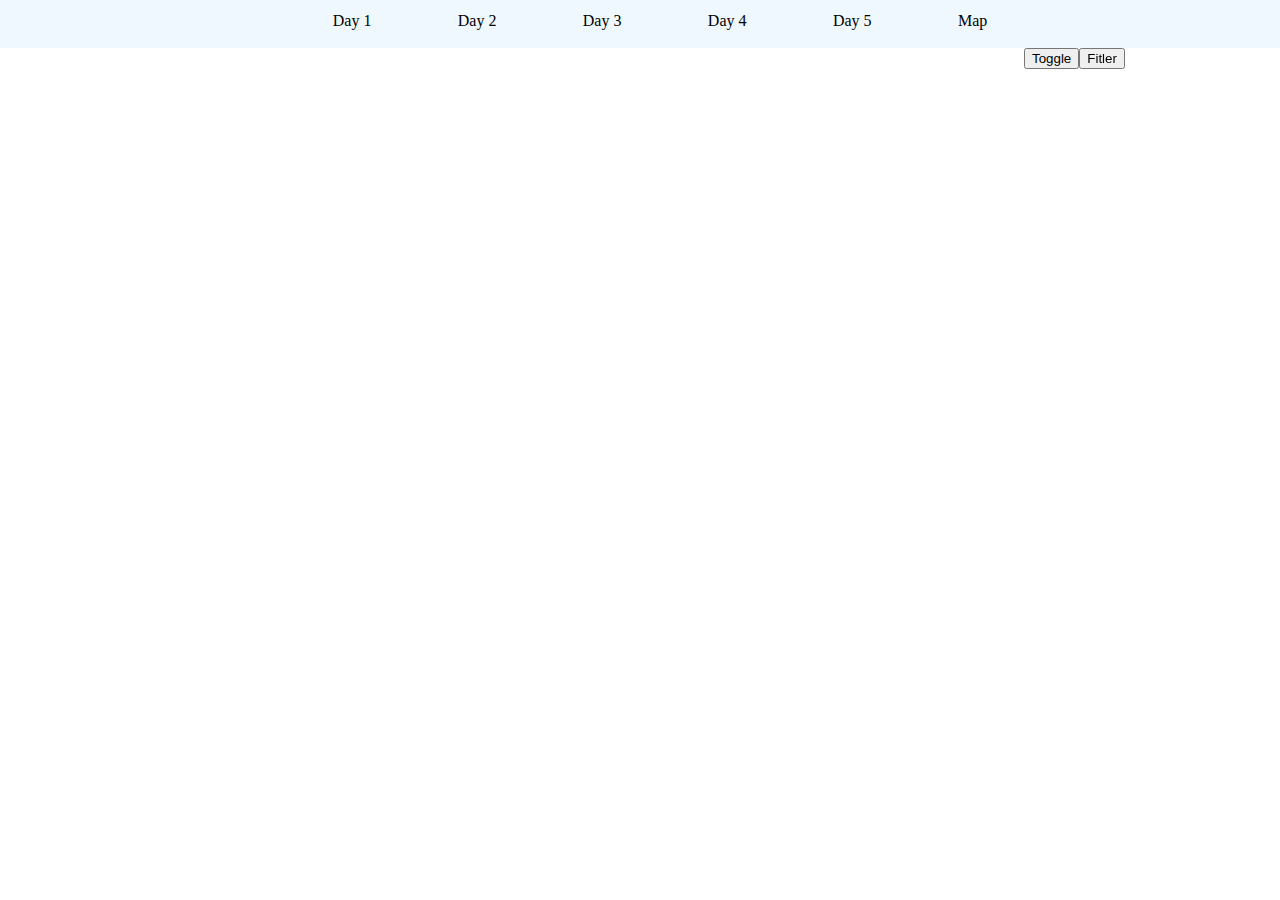
<file: CodeMash/index.html>
<!DOCTYPE html><html lang="en"><head><meta charset="utf-8"><!--entry-point is main.js, lib/load.js handles loading using require.js--><script data-main="lib/load" type="text/javascript" src="lib/require.js" charset="utf-8"></script><link rel="stylesheet" type="text/css" href="main.css"></head><body><div id="panel"><div id="nav"><ul><li><a id="d1">Day 1</a></li><li><a id="d2">Day 2</a></li><li><a id="d3">Day 3</a></li><li><a id="d4">Day 4</a></li><li><a id="d5">Day 5</a></li><li><a id="map">Map</a></li></ul></div></div><div id="pres"><div class="speakers"></div><div class="sessions"></div></div><div id="control"><input id="tgglBttn" type="button" name="Toggle" value="Toggle"><input id="filterBttn" type="button" name="Filter" value="Fitler"><div id="desc"></div></div></body></html>
</file>
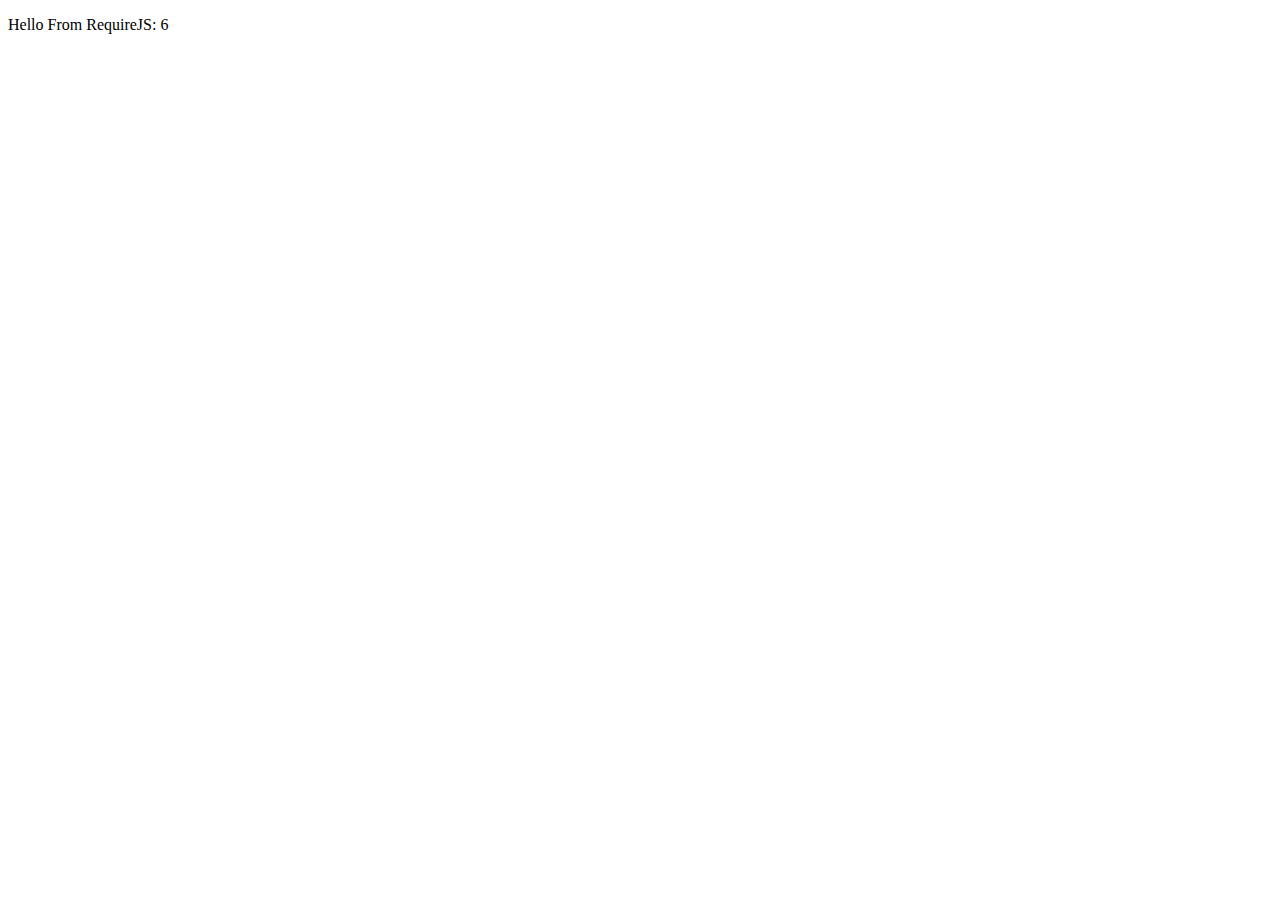
<file: HelloWorld/index.html>
<!DOCTYPE html><html lang="en"><head><meta charset="utf-8"><!--lib/main is main.js, lib/require.js handles loading--><script data-main="lib/load" type="text/javascript" src="lib/require.js"></script></head><body><p>hello world</p></body></html>
</file>
<file: CodeMash/main.css>
body {
    background-color:blackd
}

#panel {
    position: fixed;
    top: 0px;
    background: rgb(173, 165, 128);
    margin:0;
    height: 36pt;
    width:100%;
    left: 0px;
}

#pres {
    margin-top:36pt;
}

#nav {
    text-align:center;
    margin:0 auto;
    height: 100%;
    background-color: aliceblue;
}

#nav ul{
    list-style:none;
    margin:0 auto;
    line-height: 1;
}

#nav li {
    display: inline-block;
    line-height:1;
}

#nav li a {
    display: inline-block;
    padding: 0 2.7em;
    height: 2.6em;
    margin: 0;
    line-height: 2.6em;
}

#nav li a:hover {
    background-color: cadetblue;
}

#pres {
    float:left;
    width:80%;
    height:100%;
}

#control {
    float:right;
    width:20%;
    height:100%;
    position:fixed;
    margin-top:36pt;
    top:0px;
    right:0px;
}

#desc {
    color:white;
}

#tgglBttn {
    top:0px;
}

.circleBox.selected {
    background-color: rgba(169, 174, 93, 0.9)
}

.circleBox {
    border-radius: 40px;
    border-top: solid rgb(255, 174, 0);
    /* border: 2px solid blue; */
    padding: 18px;
    margin: 10px;
    display: inline-block;
    color: white;
    max-width: 150px;
    background-color: rgba(154, 157, 155, 0.9);
}

.title {
    margin: auto;
    color: white;
    font-weight: bold;
    padding-bottom: 12px;
    padding-left: 10px;
    padding-right: 10px;
    border-radius: 20px;
    border-bottom: solid 2px rgb(255, 174, 0);
}

.speakerSect {
    color: white;
}

.circleBox2 {
    border-radius: 40px;
    /* border: 2px solid red; */
    padding: 10px;
    margin: 20px;
    display: inline-block;
    background-color: rgb(255, 174, 0);
    color: rgb(152, 22, 155);
    font-size: 11px;
}
</file>
